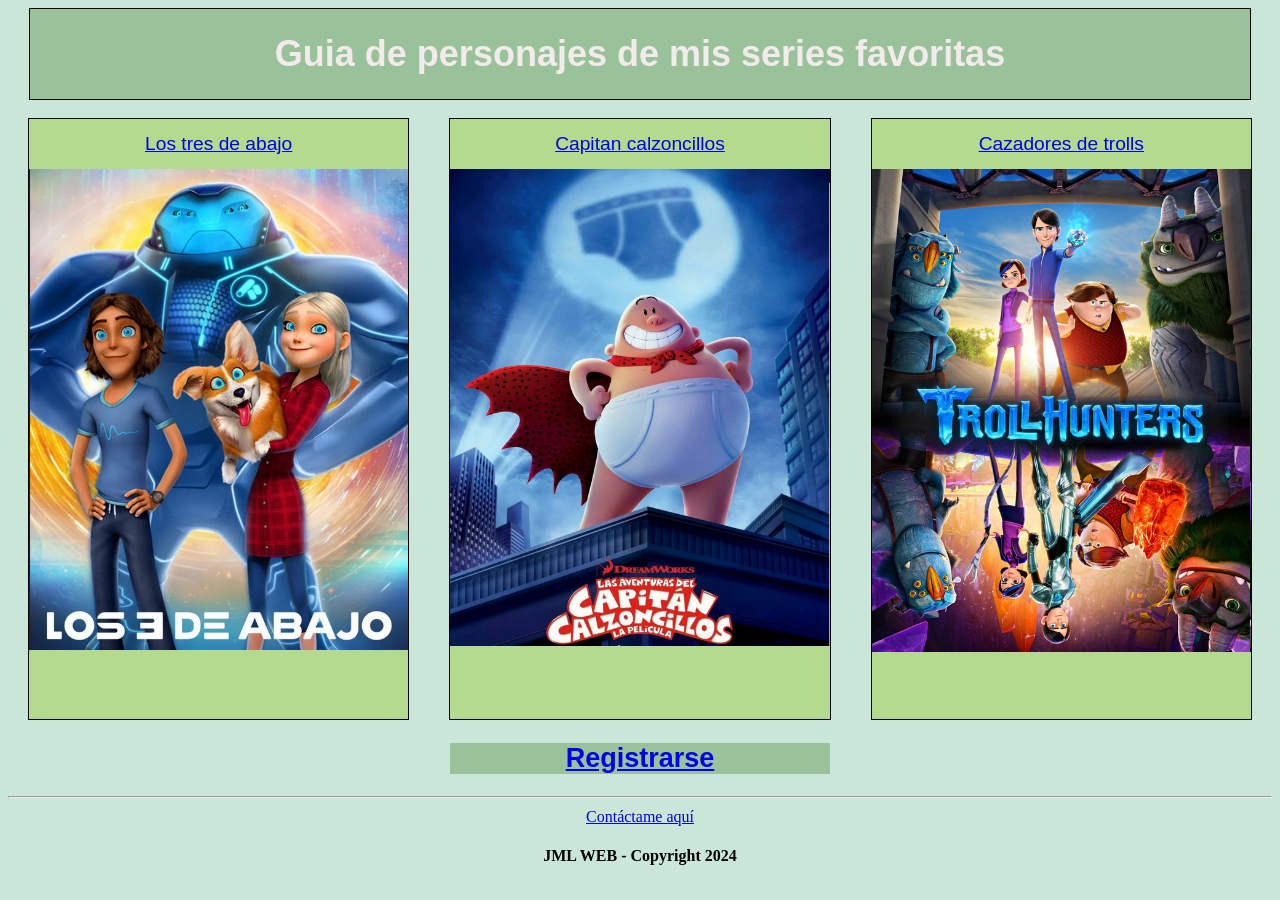
<file: index.html>
<!DOCTYPE html>
<html lang="es">
    <link>
        <meta charset="UTF-8">
        <meta name="viewport" content="width=device-width, initial-scale=1.0">
        <title> Blog de Matu y Fran </title>
        <link rel= "stylesheet" href="estilos.css"/>
		<link rel="icon" type="logo.png" href="img/logo/logo.png">
    </link>
    


<body>
    <header>
        <h1 id="titulo">Guia de personajes de mis series favoritas</h1>
    </header>    
    <br>

    <section class = "ContenedorFlexible">
        <div class = "caja">
            <a href="los tres de abajo.html"> Los tres de abajo </a>
            <img alt="Los 3 de abajo" src="img/Los 3 de abajo.png" width="400"/> 
        </div>
        
        <div class = "caja">
            <a href="capitan calzoncillos.html"> Capitan calzoncillos </a>
            <img alt="El Capitan Calzoncillos" src="img/capitan calzoncillos.png" width="400"/> 
        </div>

        <div class = "caja">
            <a href="cazadores de Trolls.html"> Cazadores de trolls </a>
            <img alt="Cazadores de Trolls" src="img/Trollhuntersposter.png" width="400"/> 
        </div>
    </section>

    <div class="clearfix"></div>

    <div class = registrarme>
        <h2> 
            <a href="registrarme.html"> Registrarse </a> 
        </h2>
    </div>
        

    <hr> 
    <footer>
        <a href="mailto:juanmanuellerda@gmail.com"> Contáctame aquí </a>
        <h4>JML WEB - Copyright 2024</h4>
    </footer>

</body>
</file>
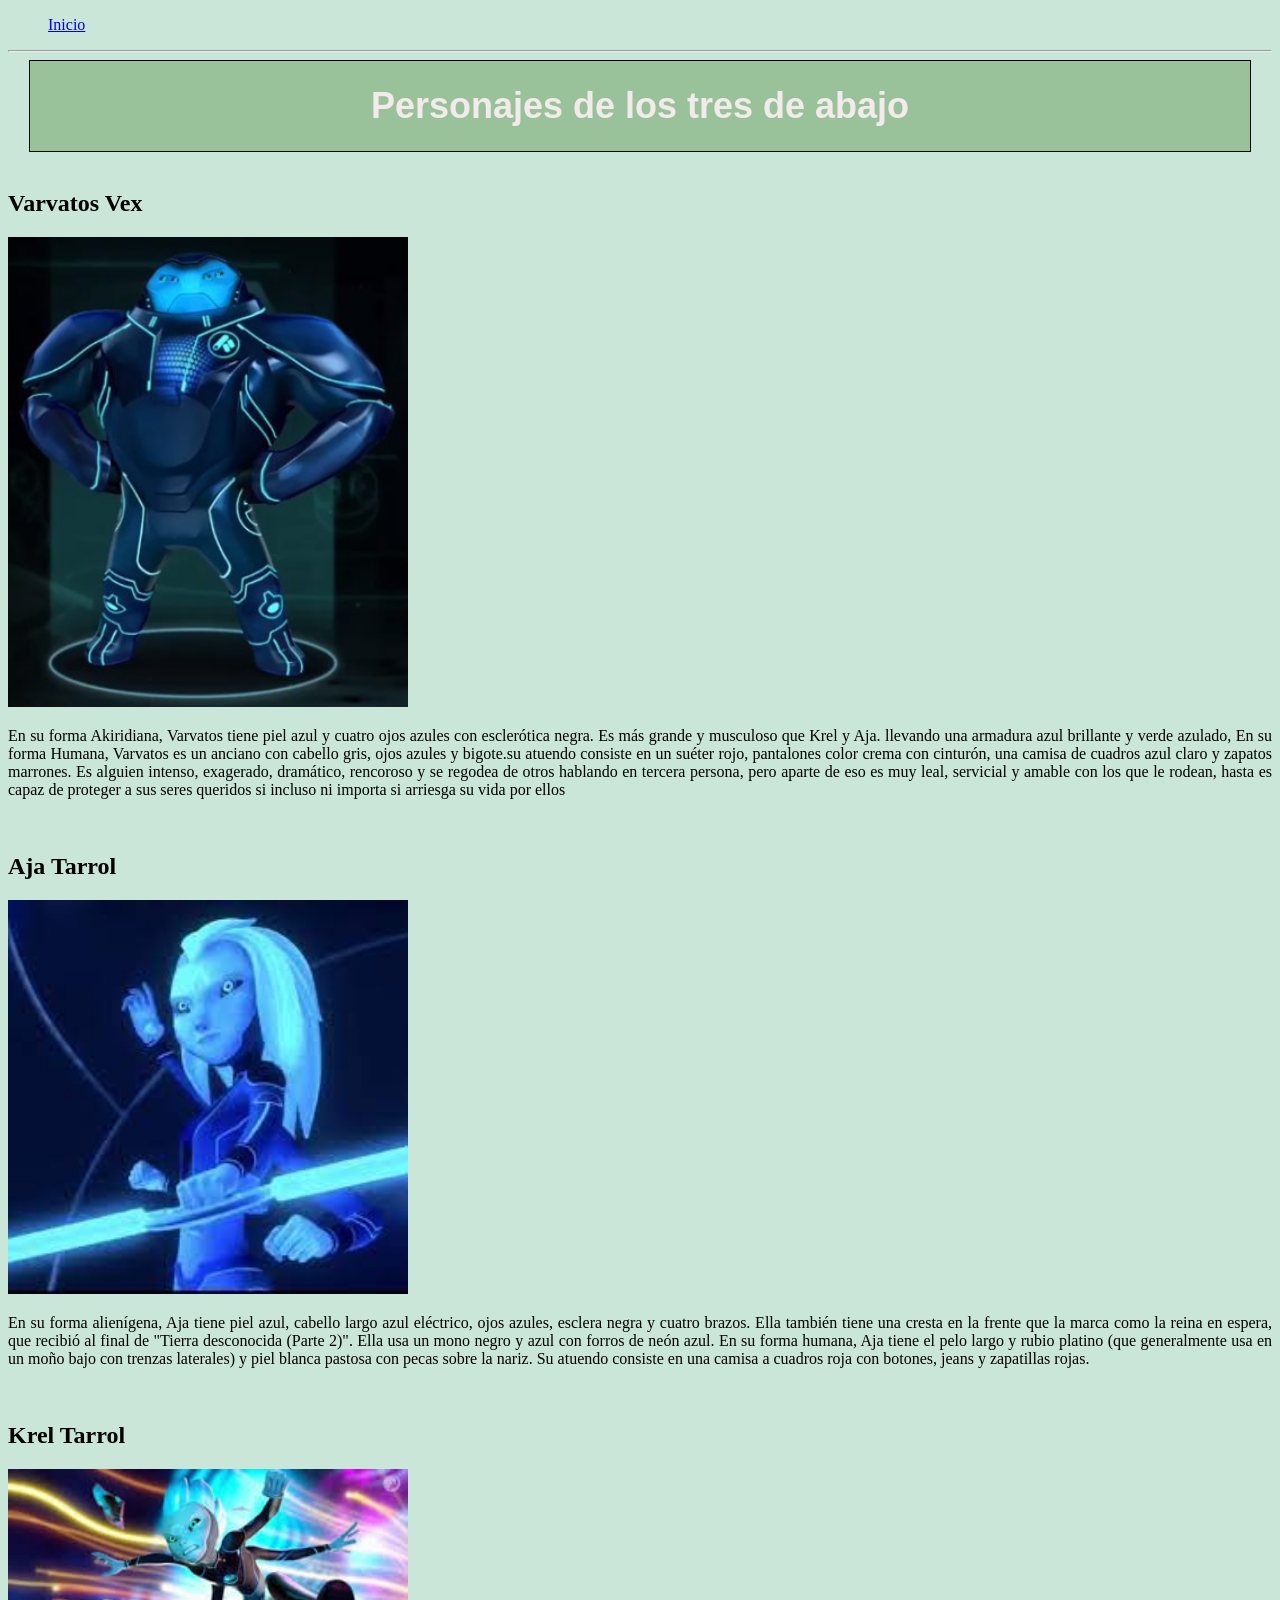
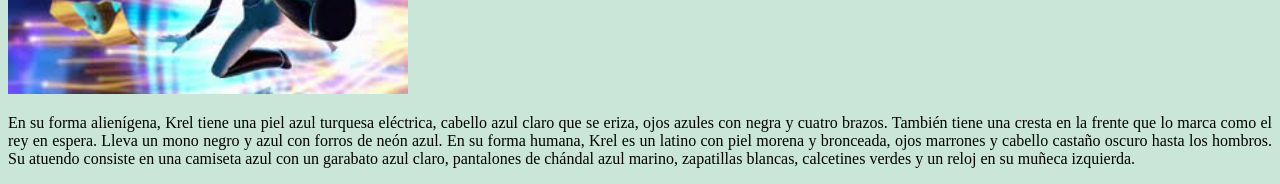
<file: los tres de abajo.html>
<!DOCTYPE html>
<html lang="es">
    <head>
        <meta charset="UTF-8">
        <meta name="viewport" content="width=device-width, initial-scale=1.0">
        <title>Los tres de abajo</title>
        <link rel= "stylesheet" href="estilos.css"/>
    </head>



<div>
    <ul>
        <a href="index.html"> Inicio</a>    
    </ul>
</div>
<hr>

<header>
    <div>
        <h1>Personajes de los tres de abajo</h1>
    </div>
</header>



<section>
    <article class="post">
        <br>
        <h2>Varvatos Vex</h2>
        <img alt="Varvatos Vex" src="img/Varvatos Vex.png" width="400"/>
        <p>En su forma Akiridiana, Varvatos tiene piel azul y cuatro ojos azules con esclerótica negra. Es más grande y musculoso que Krel y Aja. llevando una armadura azul brillante y verde azulado,
            En su forma Humana, Varvatos es un anciano con cabello gris, ojos azules y bigote.su atuendo consiste en un suéter rojo, pantalones color crema con cinturón, una camisa de cuadros azul claro y zapatos marrones.
            Es alguien intenso, exagerado, dramático, rencoroso y se regodea de otros hablando en tercera persona, pero aparte de eso es muy leal, servicial y amable con los que le rodean, hasta es capaz de proteger a sus seres queridos si incluso ni importa si arriesga su vida por ellos</p>
    </article>

    <article class="post">
        <br>
        <h2>Aja Tarrol</h2>
        <img alt="Aja Tarrol" src="img/Aja.png" width="400" />
        <p>En su forma alienígena, Aja tiene piel azul, cabello largo azul eléctrico, ojos azules, esclera negra y cuatro brazos. Ella también tiene una cresta en la frente que la marca como la reina en espera, que recibió al final de "Tierra desconocida (Parte 2)". Ella usa un mono negro y azul con forros de neón azul.
            En su forma humana, Aja tiene el pelo largo y rubio platino (que generalmente usa en un moño bajo con trenzas laterales) y piel blanca pastosa con pecas sobre la nariz.           
            Su atuendo consiste en una camisa a cuadros roja con botones, jeans y zapatillas rojas. </p>
    </article>

    <article class="post">
        <br>
        <h2>Krel Tarrol</h2>
        <img alt="Krel Tarrol" src="img/Krel.png" width="400" />
        <p>En su forma alienígena, Krel tiene una piel azul turquesa eléctrica, cabello azul claro que se eriza, ojos azules con negra y cuatro brazos. También tiene una cresta en la frente que lo marca como el rey en espera. Lleva un mono negro y azul con forros de neón azul.
            En su forma humana, Krel es un latino con piel morena y bronceada, ojos marrones y cabello castaño oscuro hasta los hombros. Su atuendo consiste en una camiseta azul con un garabato azul claro, pantalones de chándal azul marino, zapatillas blancas, calcetines verdes y un reloj en su muñeca izquierda. </p>
    </article>
</section>
</file>
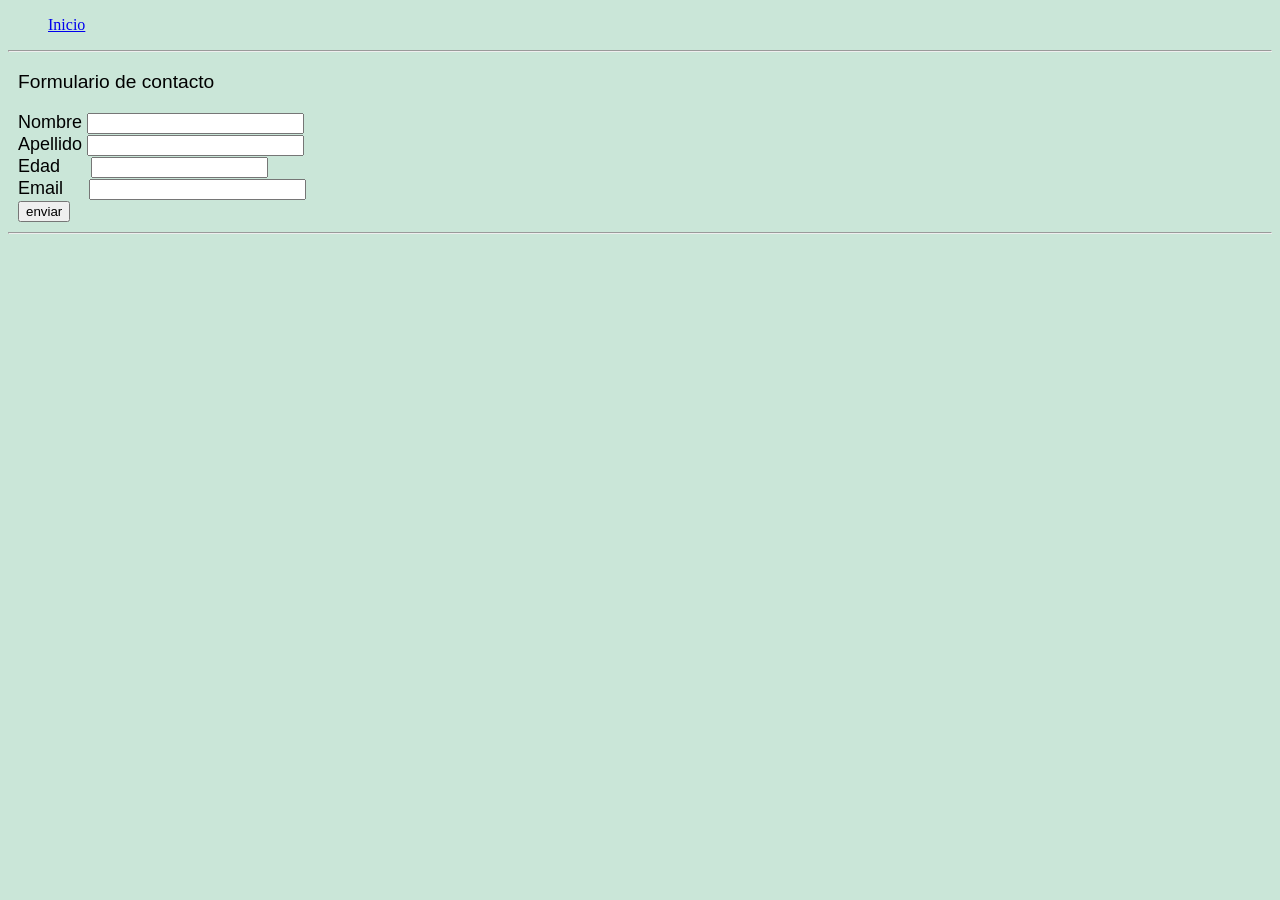
<file: registrarme.html>
<!DOCTYPE html>
<html lang="es">

<head>
    <meta charset="UTF-8">
    <meta name="viewport" content="width=device-width, initial-scale=1.0">
    <title>Registrarme</title>
    <link rel="stylesheet" href="estilos.css" />
</head>


<body>
    <div>
        <ul>
            <a href="index.html"> Inicio</a>
        </ul>
    </div>
    <hr>


    <div id=registrarse>
        <p> Formulario de contacto </p>
    </div>

    <div>
        <form>
            <label> Nombre </label>
            <input type="text" id=nombre size=25 /> <br />

            <label> Apellido </label>
            <input type="text" id=apellido size=25 /> <br />

            <label> Edad </label>
            <input type="number" id=edad size=25 /> <br />

            <label> Email </label>
            <input type="email" id=email size=25 /> <br />

            <!-- <input type="submit" onclick= "cargar()" value = "enviar" />   -->
            <input type="button" onclick="cargar()" value="enviar" />
        </form>
    </div>
    <hr>

    <script src="main.js" defer></script>
</body>

</html>
</file>
<file: estilos.css>
body{
    background: rgb(202, 230, 216);
}

header{
    font-family: 'Franklin Gothic Medium', 'Arial Narrow', Arial, sans-serif;
    font-size: large;
    width: 96.5%;
    border: 1px solid black;
    text-align: center;
    margin: auto;
    color: rgb(243, 235, 235); 
    background: rgb(154, 194, 154);
}

.ContenedorFlexible{
    display: flex;
    /*flex-direction: row ;
    flex-wrap: wrap;*/
    flex-flow: row wrap;
    align-items: center;

    }

.caja {
    list-style: none;
    border: 1px solid black; 
    font-size: larger;
    font-family:Verdana, Geneva, Tahoma, sans-serif ; 
    text-align: center;
    
    margin: auto;
    line-height: 50px;
    width: 30%;
    height: 600px;
    background-color: rgb(180, 219, 141);
}

.registrarme {
    list-style: none;
    font-family: 'Franklin Gothic Medium', 'Arial Narrow', Arial, sans-serif;
    font-size: large;
    color: rgb(243, 235, 235); 
    width: 30%;
    text-align: center;
    margin: auto ;
    float: center;
    background: rgb(154, 194, 154);
}

img{
    max-width: 100%;
    object-fit: cover;
}

footer {
    list-style: none;
    float: center;
    text-align: center;
    margin: 10px;

}

.clearfix{
    clear: both;
}


.post{
    text-align: justify;
}

#registrarse{
    margin: 10px;
    font-size:larger ;
    font-family:Verdana, Geneva, Tahoma, sans-serif ; 
}

form{
    list-style: none;
    margin: 10px;
    font-size:large ;
    font-family:Verdana, Geneva, Tahoma, sans-serif ; 
    text-align: left;
}

#email {
    margin-left: 21px;
 }

 #edad{
    margin-left: 26px;
 }
</file>
